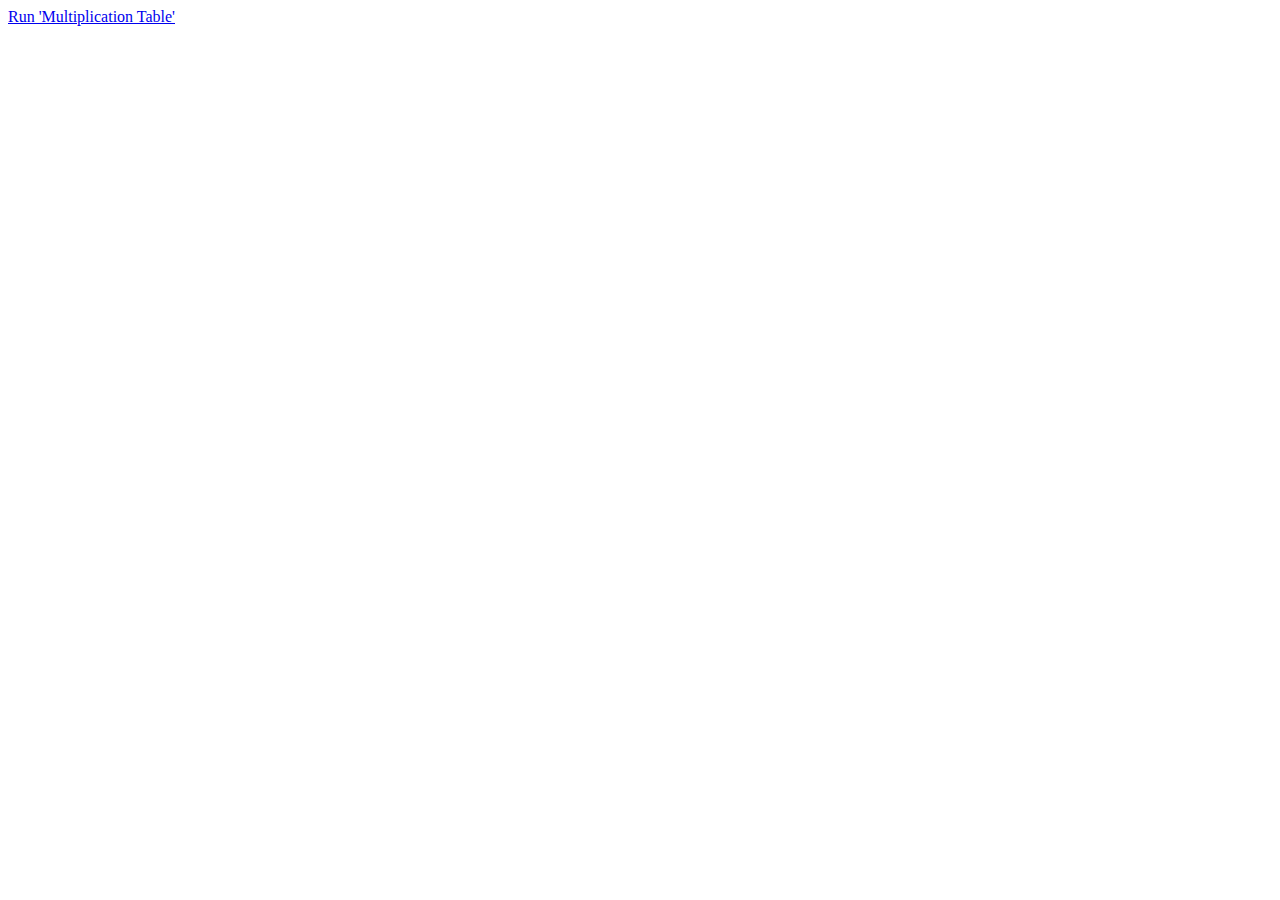
<file: Experiment1/index.html>
<html>
  <head>
    <title>Will Teeple</title>
  </head>
  <body>
    <a href="http://people.eecs.ku.edu/~wteeple/EECS_448/Lab_4/Experiment1/mulTable.html">Run 'Multiplication Table'</a>
  </body>
</html>
</file>
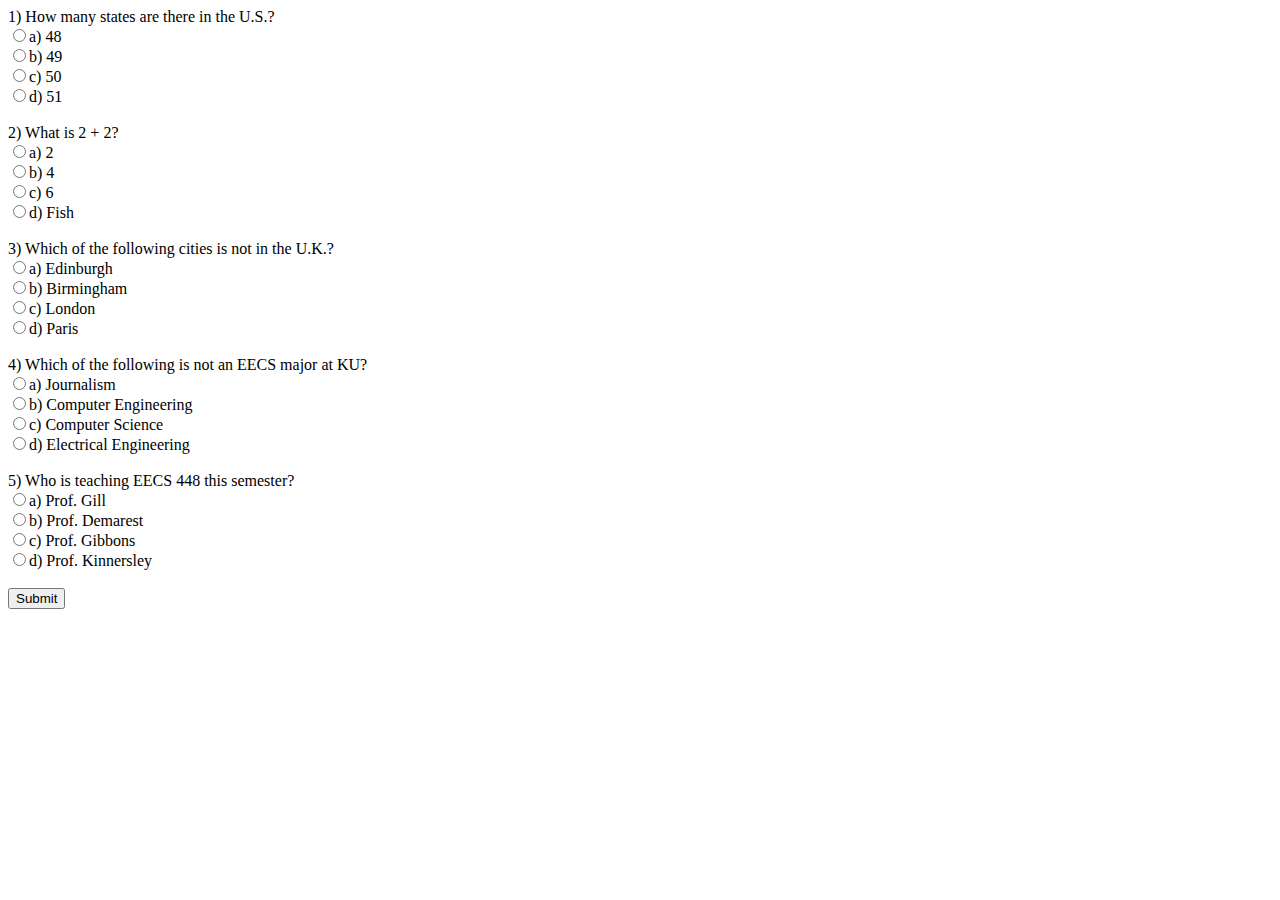
<file: Experiment2/quiz.html>
<html>
  <head>
    <title>Quiz</title>
  </head>
  <body>
    <form action="quiz.php" method="post">
      1) How many states are there in the U.S.?<br>
      <input type="radio" name="ans1" value="48">a) 48<br>
      <input type="radio" name="ans1" value="49">b) 49<br>
      <input type="radio" name="ans1" value="50">c) 50<br>
      <input type="radio" name="ans1" value="51">d) 51<br>

      <br>2) What is 2 + 2?<br>
      <input type="radio" name="ans2" value="2">a) 2<br>
      <input type="radio" name="ans2" value="4">b) 4<br>
      <input type="radio" name="ans2" value="6">c) 6<br>
      <input type="radio" name="ans2" value="Fish">d) Fish<br>

      <br>3) Which of the following cities is not in the U.K.?<br>
      <input type="radio" name="ans3" value="Edinburgh">a) Edinburgh<br>
      <input type="radio" name="ans3" value="Birmingham">b) Birmingham<br>
      <input type="radio" name="ans3" value="London">c) London<br>
      <input type="radio" name="ans3" value="Paris">d) Paris<br>

      <br>4) Which of the following is not an EECS major at KU?<br>
      <input type="radio" name="ans4" value="Journalism">a) Journalism<br>
      <input type="radio" name="ans4" value="Computer Engineering">b) Computer Engineering<br>
      <input type="radio" name="ans4" value="Computer Science">c) Computer Science<br>
      <input type="radio" name="ans4" value="Electrical Engineering">d) Electrical Engineering<br>

      <br>5) Who is teaching EECS 448 this semester?<br>
      <input type="radio" name="ans5" value="Prof. Gill">a) Prof. Gill<br>
      <input type="radio" name="ans5" value="Prof. Demarest">b) Prof. Demarest<br>
      <input type="radio" name="ans5" value="Prof. Gibbons">c) Prof. Gibbons<br>
      <input type="radio" name="ans5" value="Prof. Kinnersley">d) Prof. Kinnersley<br>
      <br><input type="submit" value="Submit">
    </form>
  </body>
</html>
</file>
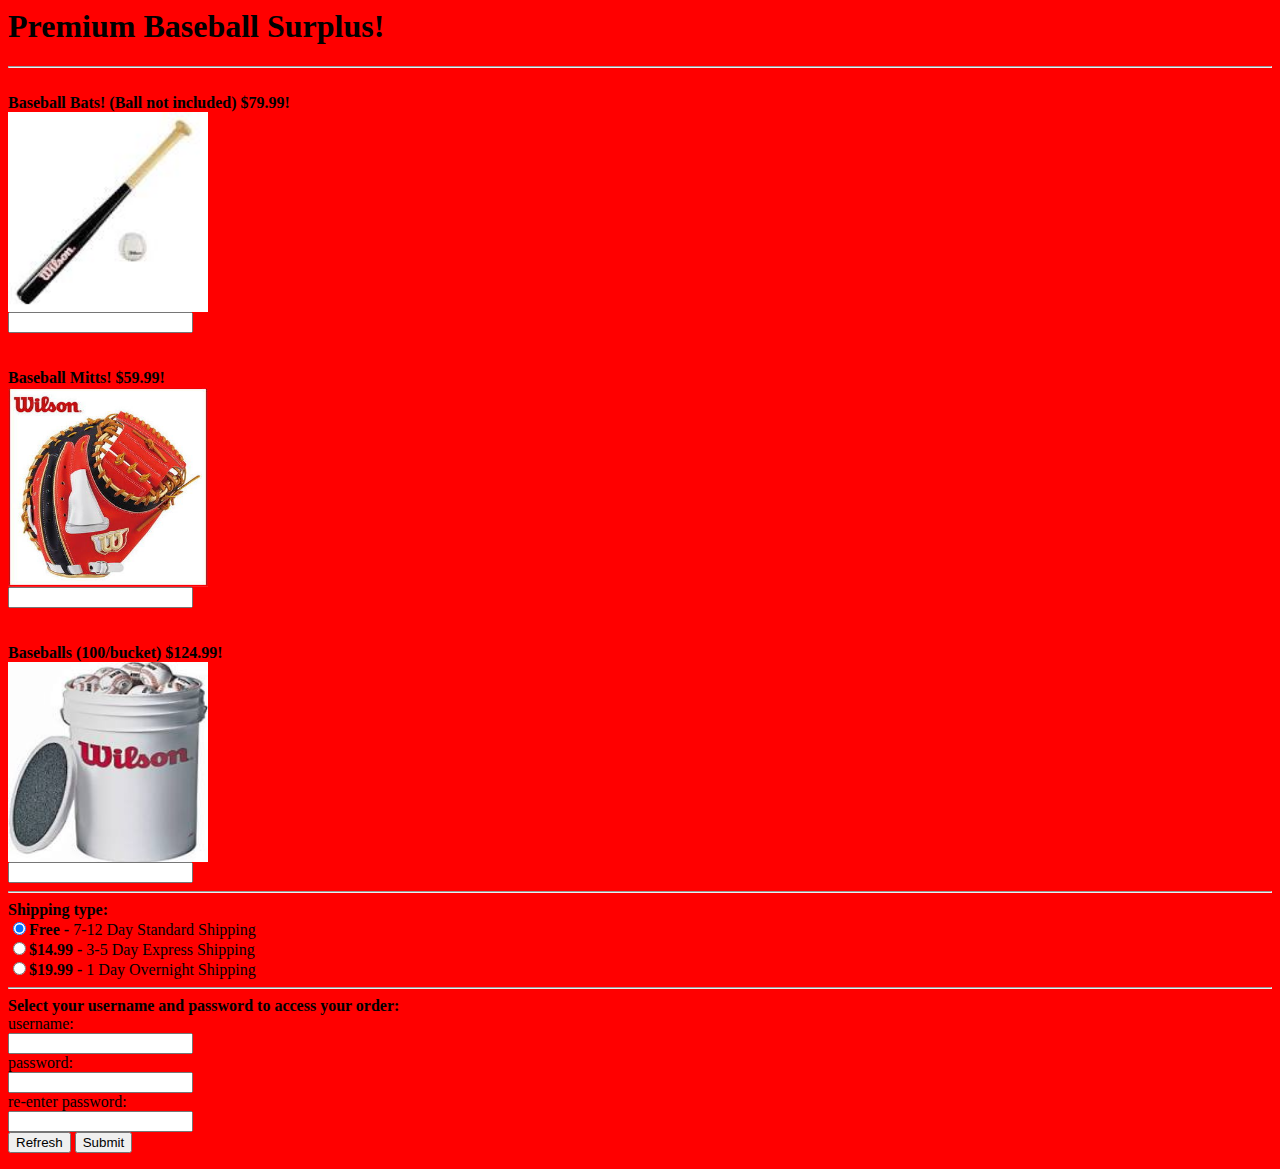
<file: Experiment3/customerFrontend.html>
<html>
  <head>
    <title>Web Store</title>
    <link href="style.css" rel="stylesheet" type="text/css"/>
    <script type="text/javascript" src="formChecker.js"></script>
  </head>
  <body>
    <form action="customerBackend.php" method="post" onsubmit="return verify()">
      <h1>Premium Baseball Surplus!</h1>
      <hr>
      <br><b>Baseball Bats! (Ball not included) $79.99!</b>
      <br><img src="bat.jpg" width="200" height="200">
      <br><input type="input" id="bat" name="bat">
      <br><br>
      <br><b>Baseball Mitts! $59.99!</b>
      <br><img src="mitt.jpg" width="200" height="200">
      <br><input type="input" id="mitt" name=mitt>
      <br><br>
      <br><b>Baseballs (100/bucket) $124.99!</b>
      <br><img src="balls.jpg" width="200" height="200">
      <br><input type="input" id="ball" name="ball">
      <hr>
      <b>Shipping type:</b><br>
      <input type="radio" name="shipping" value="7-12 day" checked><b>Free - </b>7-12 Day Standard Shipping<br>
      <input type="radio" name="shipping" value="3-5 day"><b>$14.99 - </b>3-5 Day Express Shipping<br>
      <input type="radio" name="shipping" value="1 day"><b>$19.99 - </b>1 Day Overnight Shipping<br>
      <hr>
      <b>Select your username and password to access your order:</b>
      <br>username: <br><input type="input" id="username" name="user">
      <br>password: <br><input type="input" id="password" name="pass">
      <br>re-enter password: <br><input type="input" id="reenter">
      <br><button type="button" onclick="refresh()">Refresh</button>
      <input type="submit" value="Submit">
    </form>
  </body>
</html>
</file>
<file: Experiment3/style.css>
html
{
  background-color: red;
}
h
{
  font-size: 48;
  font-family: arial;
}
</file>
